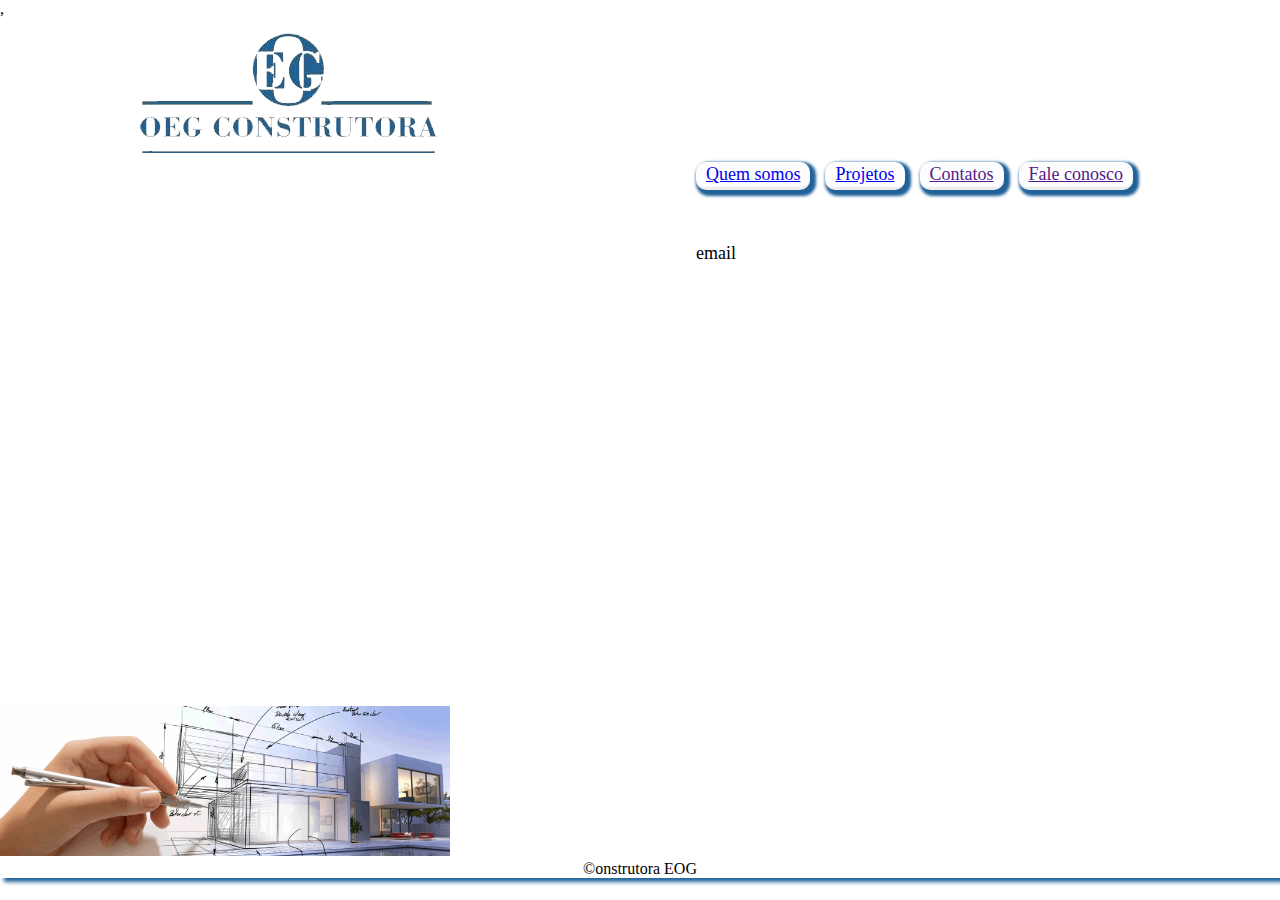
<file: index.html>
<!DOCTYPE html>
<html lang="pt-br">
<head>
    <meta charset="UTF-8">
    <meta name="viewport" content="width=device-width, initial-scale=1.0">
    <title>const EOG</title>,
    <link rel="stylesheet" href="oeg.css">
</head>

<body>
    <div class="header">
        <div class="logo">
             <img src="eog320.png" alt="">
        </div>

        <ul class="menu">
            <li><a href="quemsomos.html">Quem somos</a></li>
            <li><a href="projetos.html">Projetos</a></li>
            <li><a href="">Contatos</a></li>
            <li><a href="">Fale conosco</a></li><br><br><br>
            <p>email</p>
        </ul>

        <iframe name=Player "" allow =autoplay; src="https://sinalpublico.com/player3/ch.php?canal=history" aria-controls="autoplay" frameborder=0 height=400 scrolling=no width=640 allowFullScreen> </iframe>
    </div>

    <img class="img" src="banner.png" width="450" >
</body>
<footer id="footer">  &COPY;onstrutora EOG</footer>
</html>
</file>
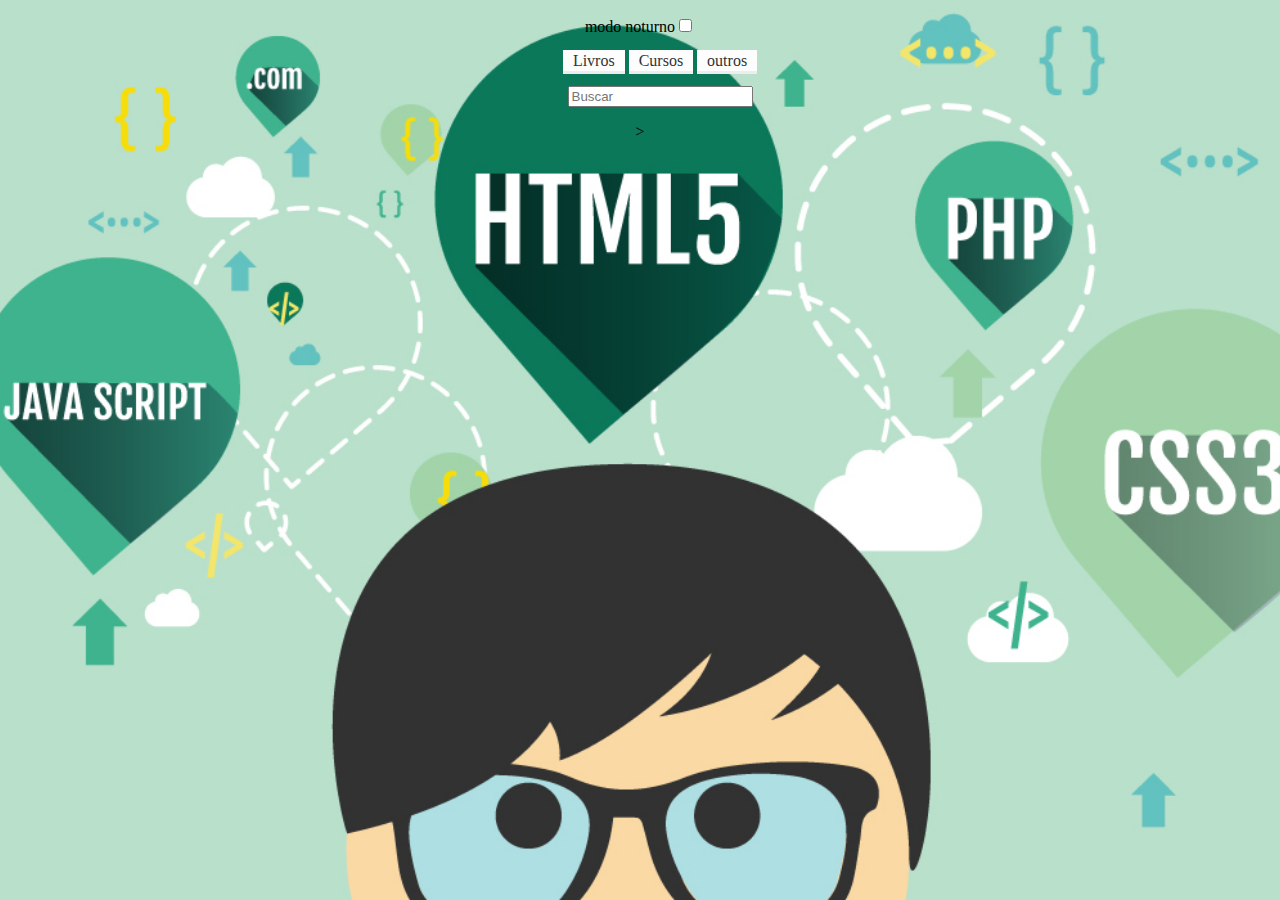
<file: projeto site/index.html>
<!DOCTYPE html>
<html lang="pt-br">
<head>
    <meta charset="UTF-8">
    <meta name="viewport" content="width=device-width, initial-scale=1.0">
    <title>Devs</title>
    <link rel="stylesheet" href="style.css">
</head>
<body class="bg">
    <p>modo noturno<input  type="checkbox" name="box" id="box" onclick="carregar()"></p>
    <nav id="menu">
        <ul>
            <li><a href="livros.html">Livros</a></li>
            <li><a href="curso.html">Cursos</a></li>
            <li><a href="#">outros</a></li>
            <p>
                <input type="search" name="q" placeholder="Buscar" value="" class="form-control">
            </p>
        </ul>>
    </nav>
    <section class="">
    </section>
    <script src="Script.js"></script>
</body>
</html>
<meta>
</file>
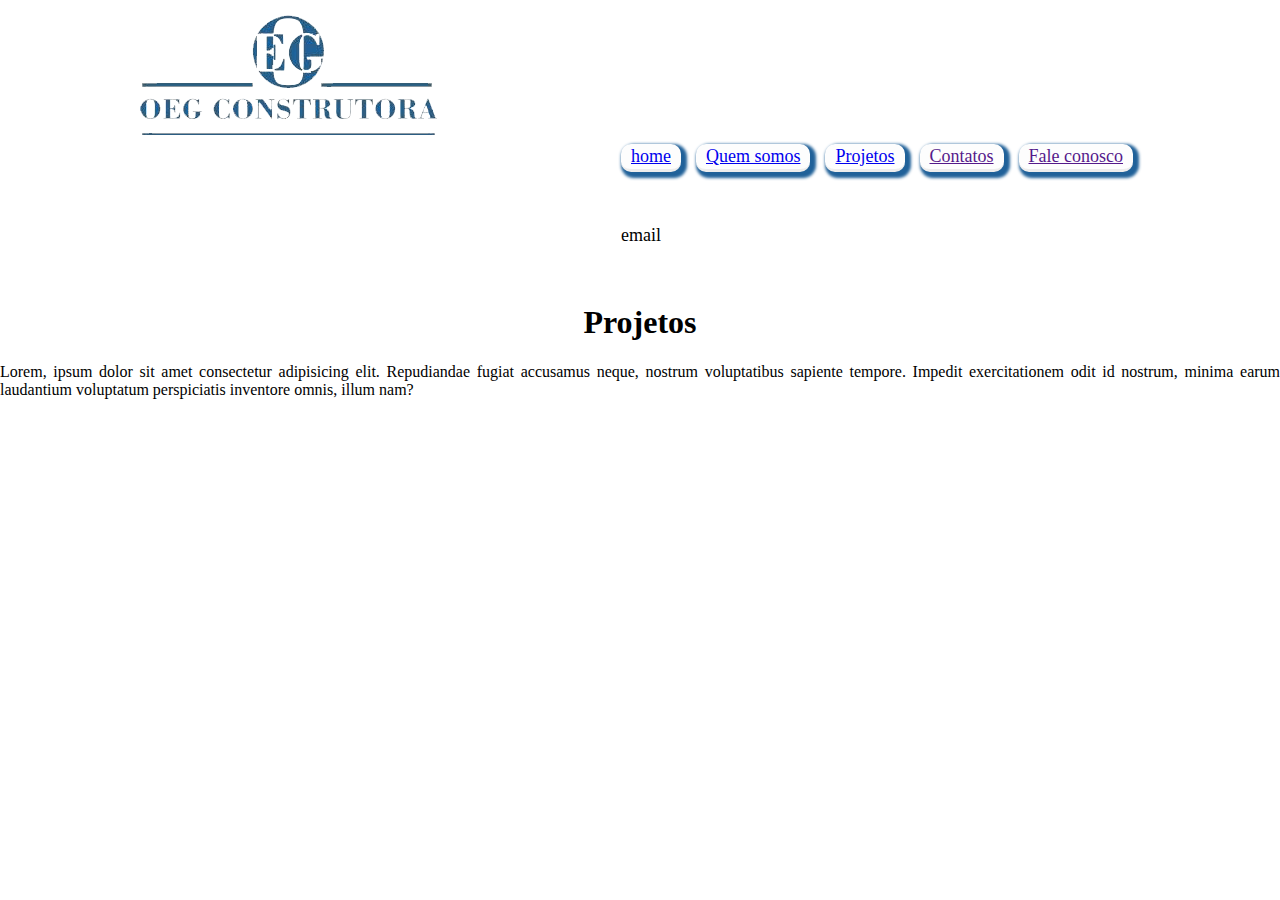
<file: projetos.html>
<!DOCTYPE html>
<html lang="en">
<head>
    <meta charset="UTF-8">
    <meta http-equiv="X-UA-Compatible" content="IE=edge">
    <meta name="viewport" content="width=device-width, initial-scale=1.0">
    <title>Document</title>
    <link rel="stylesheet" href="oeg.css">
</head>
<body>
    <div class="header">
        <div class="logo">
             <img src="eog320.png" alt="">
        </div>

        <ul class="menu">
            <li><a href="index.html">home</a></li>
            <li><a href="quemsomos.html">Quem somos</a></li>
            <li><a href="projetos.html">Projetos</a></li>
            <li><a href="">Contatos</a></li>
            <li><a href="">Fale conosco</a></li><br><br><br>
            <p>email</p>
        </ul>
        
    </div>
    <h1>Projetos</h1>
    <p>Lorem, ipsum dolor sit amet consectetur adipisicing elit. Repudiandae fugiat accusamus neque, nostrum voluptatibus sapiente tempore. Impedit exercitationem odit id nostrum, minima earum laudantium voluptatum perspiciatis inventore omnis, illum nam?</p>
</body>
</html>
</file>
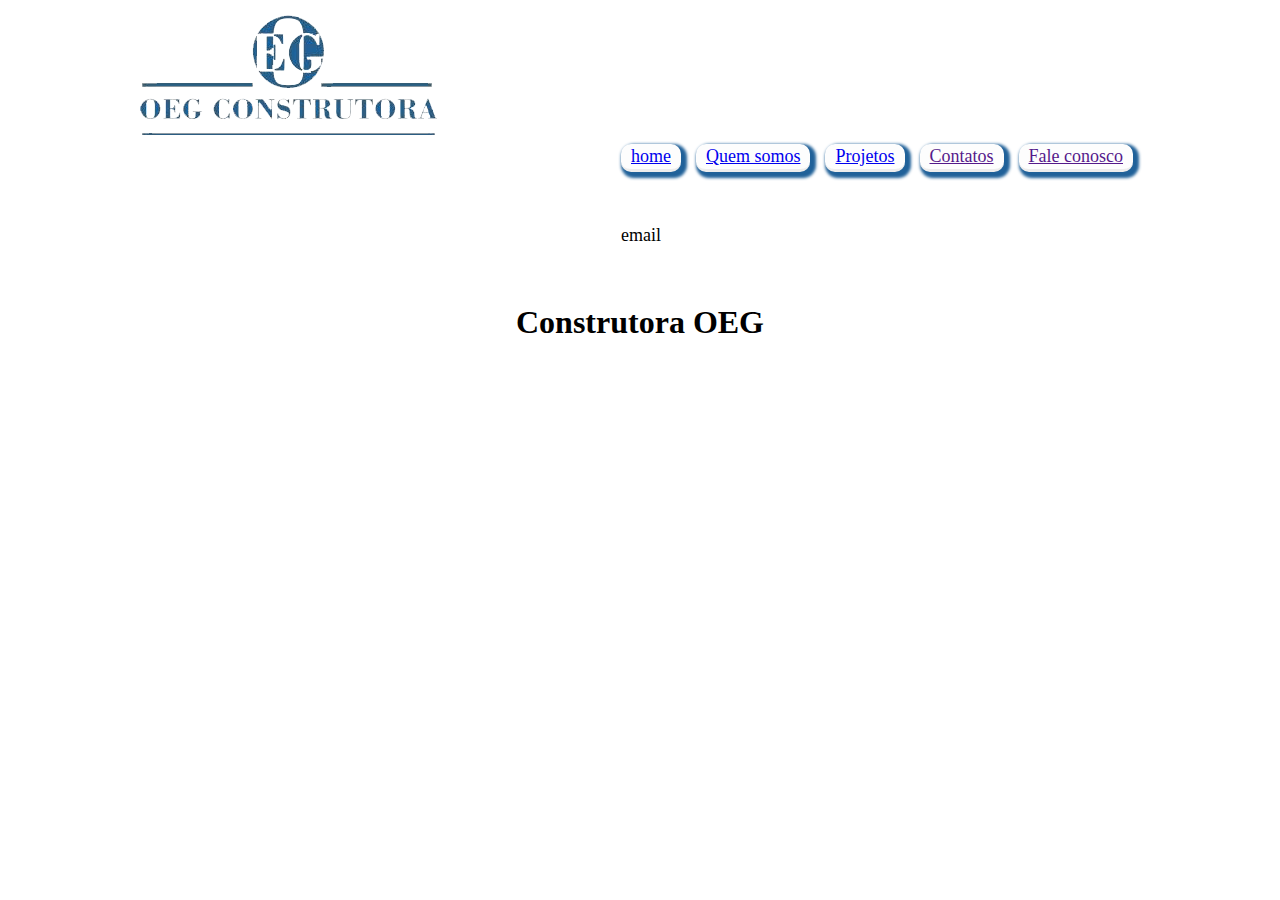
<file: quemsomos.html>
<!DOCTYPE html>
<html lang="en">
<head>
    <meta charset="UTF-8">
    <meta http-equiv="X-UA-Compatible" content="IE=edge">
    <meta name="viewport" content="width=device-width, initial-scale=1.0">
    <title>Document</title>
    <link rel="stylesheet" href="oeg.css">
</head>
<body>
    <div class="header">
        <div class="logo">
             <img src="eog320.png" alt="">
        </div>

        <ul class="menu">
            <li><a href="index.html">home</a></li>
            <li><a href="quemsomos.html">Quem somos</a></li>
            <li><a href="projetos.html">Projetos</a></li>
            <li><a href="">Contatos</a></li>
            <li><a href="">Fale conosco</a></li><br><br><br>
            <p>email</p>
        </ul>
        
    </div>
    <h1>Construtora OEG</h1>
</body>
</html>
</file>
<file: oeg.css>
body{
    margin: 0;
    padding: 0;
}
h1{
    text-align: center;
}
p{
    text-align: justify;
}
.header{
    overflow: hidden;
    margin: auto;
    width: 80%;
    padding: 15px;
    font-size: 18px;
    
}
.menu{
    list-style: none;
    margin: 0;
    padding: 4px;
    float: right; 
}
li{
    float: left;
    margin-right: 15px;
    padding: 2px 10px;
    background-color:#fdfdfd;
    color: #333;
    text-decoration: none;
    border-bottom:3px solid #EDEDED;
    border-radius: 10px;
    box-shadow: 3px 3px 3px 3px #206199;
    
}
#footer{
    text-align: center;
    box-shadow: 4px 4px 4px #206199;
}
@media screen and (max-width: 600px) {
   
    .logo{
        text-align: center;
  
    }
    .menu{
        margin-top: 1px;
        float: none;
        text-align: center;
        
    }
    li{
        float: none;
        margin-bottom: 10px;
        padding: 15px;
        
    }
    .img{
        text-align: center;
    }
}
@media screen and (max-width: 1024px) {
   
    .logo{
        text-align: center;
  
    }
    .menu{
        margin-top: 20px;
        float: none;
        text-align: center;
        
    }
    li{
        float: none;
        margin-bottom: 10px;
        padding: 15px;
        
    }
    .img{
        text-align: center;
    }
}
</file>
<file: projeto site/style.css>
body {
    text-align: center;
}
nav{
    text-align: center;
}   
p{
    font-size: 18px Arial;
}

.bg{
    background-image: url("imagens/FullStack-Image.jpg");
    background-repeat: no-repeat;
    background-size: cover;
    background-position: center;
    background-attachment: fixed;
}
h1{
    padding: 12px 12px ;
    text-align: center;
}
#menu ul li a {
    padding: 2px 10px;
    display: inline;
    background-color:#fdfdfd;
    color: #333;
    text-decoration: none;
    border-bottom:3px solid #EDEDED;
}
#menu ul li { 
    display: inline;
 }
 section{
     background-color: #fc6767;
     box-shadow: 12px 12px 5px #262525;
 }
</file>
